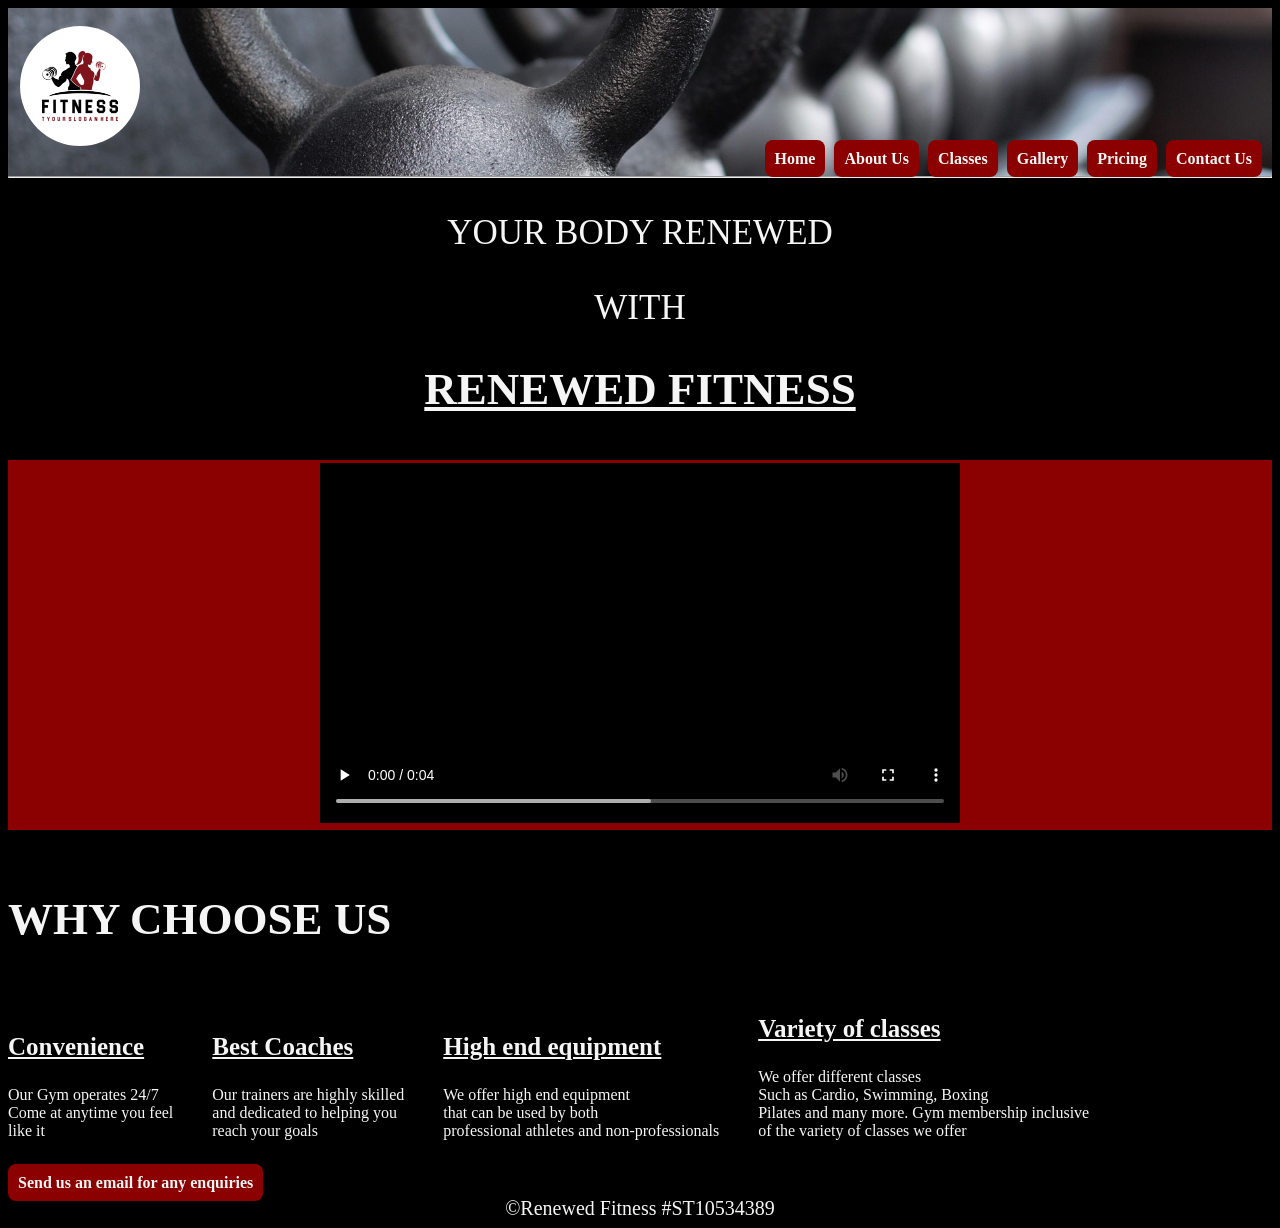
<file: index.html>
<!DOCTYPE html>
<html lang="en">
<head>
    <title>Renewed Fitness</title>
    <link rel="stylesheet" href="CSS/index.css">
</head>
<body id="background">
    <header id="header-background">
       <div><img src="Images/logo.jpg" alt="logo" class="logo"></div>
        <nav>
            <div class="buttons">
            <a href="index.html">Home</a>
            <a href="about us.html">About Us</a>
            <a href="classes.html">Classes</a>
            <a href="gallery.html">Gallery</a>
            <a href="pricing.html">Pricing</a>
            <a href="contact us.html">Contact Us</a>
            </div>
    
        </nav>
        <hr>
    </header>
    <main>
        <div class="welcome-message">
            <p>YOUR BODY RENEWED</p>
            <p>WITH</p>
            <p id="company-name">RENEWED FITNESS</p>
        </div>
        
        <div class="video">
        <video controls>
            <source src="Images/commercial.mp4">
        </video>
    </div>
    </main>
    <br>
    <section>
        <h3 id="why-us">WHY CHOOSE US</h3>

        <div>
        <div class="Convenience">
        <h3><u>Convenience</u></h3>
        <p>
            Our Gym operates 24/7<br>
            Come at anytime you feel<br>
            like it
        </p>
        </div>

        <div class="Coaches">
        <h3><u>Best Coaches</u></h3>
        <p>
            Our trainers are highly skilled<br>
            and dedicated to helping you<br>
            reach your goals
        </p>
        </div>

        <div class="equipment">
        <h3><u>High end equipment</u></h3>
        <p>
            We offer high end equipment<br>
            that can be used by both<br>
            professional athletes and non-professionals
        </p>
        </div>

        <div class="class">
        <h3><u>Variety of classes</u></h3>

        
        <p>
            We offer different classes<br>
            Such as Cardio, Swimming, Boxing<br>
            Pilates and many more. Gym membership inclusive<br>
            of the variety of classes we offer
        </p>
        </div>
        </div>
        </section>
        <br>
        <a href="mailto:admin@renewedfitness.co.za">Send us an email for any enquiries</a>
        
        <footer id="footer"> &copy;Renewed Fitness  #ST10534389</footer>
    
</body>
</html>
</file>
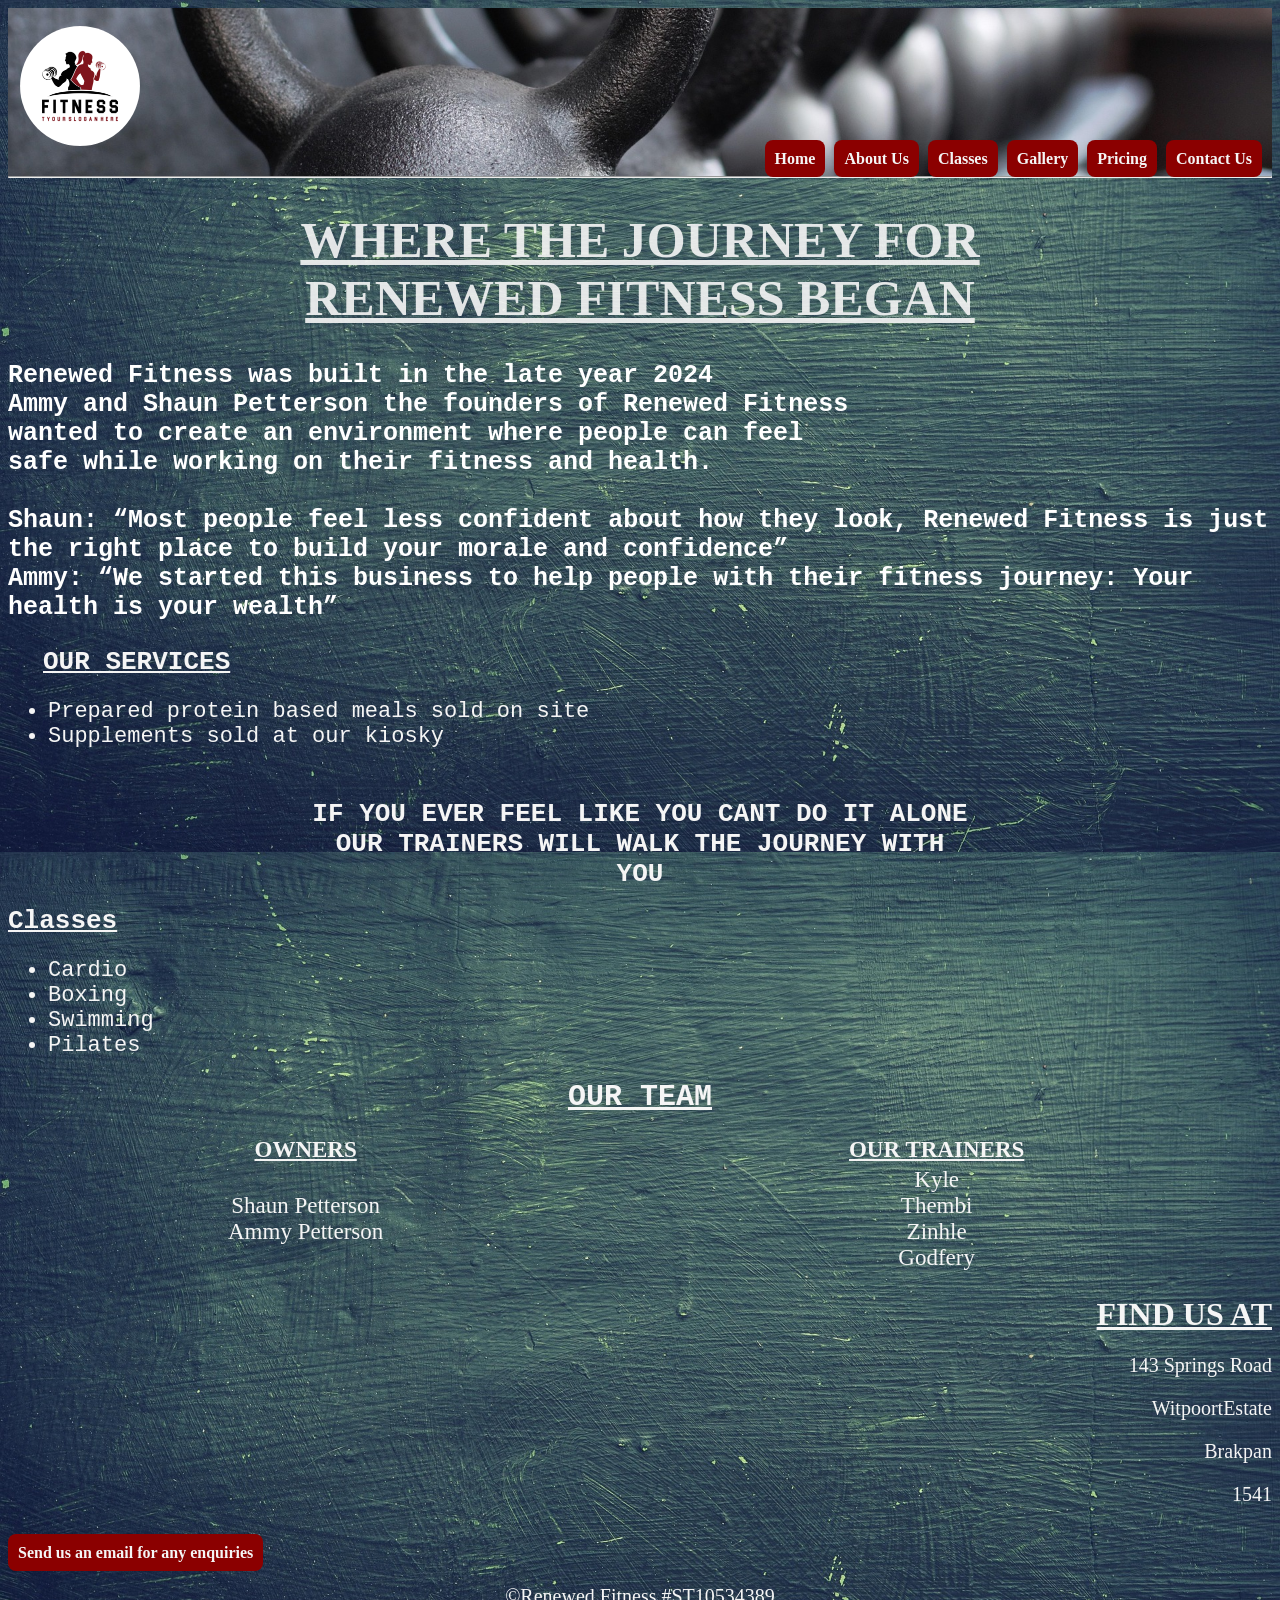
<file: about us.html>
<!DOCTYPE html>
<html lang="en">
<head>
    <title>About us</title>
    <link rel="stylesheet" href="CSS/about.css">
</head>
<body id="background">
    <header id="header-background">
        <img src="Images/logo.jpg" alt="logo" class="logo">
        <nav>
            <div class="buttons">
            <a href="index.html">Home</a>
            <a href="about us.html">About Us</a>
            <a href="classes.html">Classes</a>
            <a href="gallery.html">Gallery</a>
            <a href="pricing.html">Pricing</a>
            <a href="contact us.html">Contact Us</a>
            </div>
        </nav>
        <hr>
    </header>
    <main>
        <div id="heading">
        <h1>
            WHERE THE JOURNEY FOR<br>
            RENEWED FITNESS BEGAN
        </h1>
        </div>
            <div id="about-text">
                <p>
                    Renewed Fitness was built in the late year 2024 <br>
                    Ammy and Shaun Petterson the founders of Renewed Fitness <br>
                    wanted to create an environment where people can feel <br>
                    safe while working on their fitness and health. <br>
                    <br>
                    Shaun: <q>Most people feel less confident about how they look, Renewed Fitness is just the right place to build your morale and confidence</q><br>
                    Ammy: <q>We started this business to help people with their fitness journey: Your health is your wealth</q>
                </p>
            </div>
            <div class="serv">
            <h1>OUR SERVICES</h1>
            <div id="list">
                <ul>
                    <li>Prepared protein based meals sold on site</li>
                    <li>Supplements sold at our kiosky</li>
                </ul>
            </div>
            </div>
       </div>
       <h1 id="team">
        IF YOU EVER FEEL LIKE YOU CANT DO IT ALONE <br>
        OUR TRAINERS WILL WALK THE JOURNEY WITH <br>
        YOU
       </h1>
       <h1 id="classes">Classes</h1>
       <div id="list">
       <ul >
        <li>Cardio</li>
        <li>Boxing</li>
        <li>Swimming</li>
        <li>Pilates</li>
       </ul>
       </div>
       <h1 id="classes1">OUR TEAM</h1>
       <div id="table">
       <table>
        <tr>
            <th><u>OWNERS</u></th>
            <th><u>OUR TRAINERS</u></th>
        </tr>
        <tr>
            <td>
                Shaun Petterson <br>
                Ammy Petterson
            </td>
            <td>
                Kyle <br>
                Thembi <br>
                Zinhle <br>
                Godfery
            </td>
        </tr>
       </table>
       </div>
       <h1 id="class"><u>FIND US AT</u></h1>
       <div id="address">
       <p>143 Springs Road</p>
       <p>WitpoortEstate</p>
       <p>Brakpan</p>
       <p>1541</p>
       </div>
        <br>
        <a href="mailto:admin@renewedfitness.co.za">Send us an email for any enquiries</a>
        <br>
        <br>
    <footer id="footer"> &copy;Renewed Fitness  #ST10534389</footer>
    
</body>
</html>
</file>
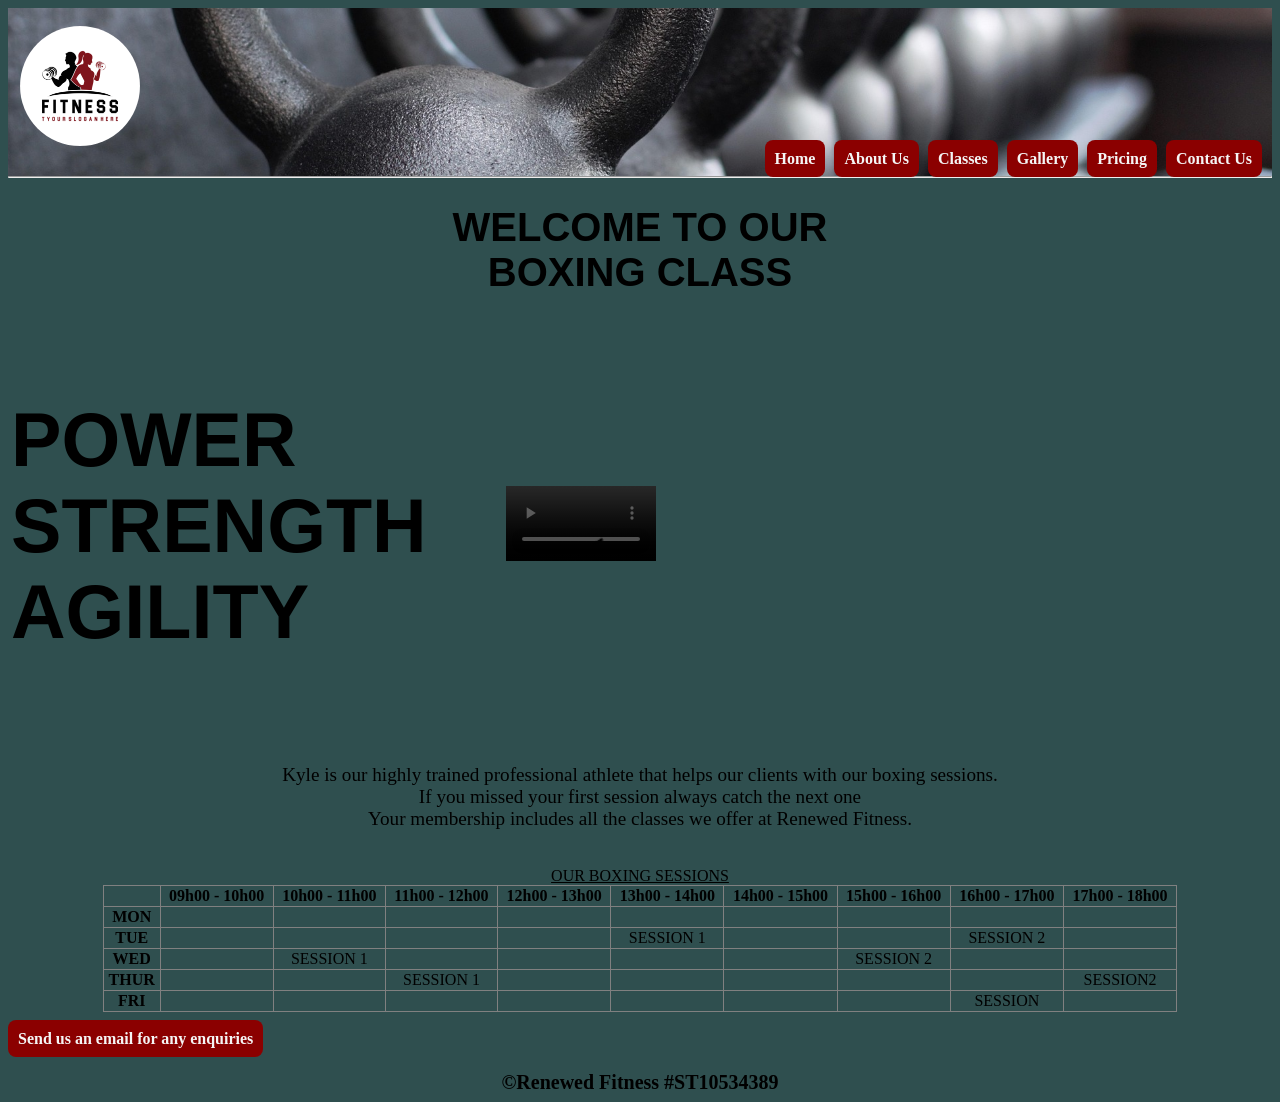
<file: boxing.html>
<!DOCTYPE html>
<html lang="en">
<head>
    <title>Boxing</title>
    <link rel="stylesheet" href="CSS/box.css">
</head>
<body id="background">
    <header id="header-background">
        <div><img src="Images/logo.jpg" alt="logo" class="logo"></div>
        <nav>
            <div class="buttons">
            <a href="index.html">Home</a>
            <a href="about us.html">About Us</a>
            <a href="classes.html">Classes</a>
            <a href="gallery.html">Gallery</a>
            <a href="pricing.html">Pricing</a>
            <a href="contact us.html">Contact Us</a>
            </div>
    
        </nav>
        <hr>
    </header>
    <main>
         <h1 style="font-family: Arial;text-align: center; font-size: 250%;">
            WELCOME TO OUR <br>
            BOXING CLASS
        </h1>
        <br>
        <table>
            <tr>
                <th></th>
                <th></th>
            </tr>
            <tr height = "8cm";>

                <td><h1 style="font-size: 2cm; font-family: Arial;">
                    POWER<br>
                    STRENGTH <br>
                    AGILITY
                </h1></td>
                <td align="center">
                    <video src="Images/BoxVid.mp4"; width="50%"; height="30%"; controls autoplay></video>
                </td>
            </tr>
        </table>
        <br>
        <br>
        <p style="font-size: 120%; text-align: center;">
            Kyle is our highly trained professional athlete that helps our clients with our boxing sessions. <br>
            If you missed your first session always catch the next one <br>
            Your membership includes all the classes we offer at Renewed Fitness.
        </p>
        <br>
        <table width = "85%"; align="center"; border="1"; style="border-collapse: collapse;">
            <caption><u>OUR BOXING SESSIONS</u></caption>
            <tr>
                <th></th>
                <th>09h00 - 10h00</th>
                <th>10h00 - 11h00</th>
                <th>11h00 - 12h00</th>
                <th>12h00 - 13h00</th>
                <th>13h00 - 14h00</th>
                <th>14h00 - 15h00</th>
                <th>15h00 - 16h00</th>
                <th>16h00 - 17h00</th>
                <th>17h00 - 18h00</th>
            </tr>
            <tr align="center">
                <th>MON</th>
                <td></td>
                <td></td>
                <td></td>
                <td></td>
                <td></td>
                <td></td>
                <td></td>
                <td></td>
                <td></td>
            </tr>
            <tr align="center">
                <th>TUE</th>
                <td></td>
                <td></td>
                <td></td>
                <td></td>
                <td>SESSION 1</td>
                <td></td>
                <td></td>
                <td>SESSION 2</td>
                <td></td>
            </tr>
             <tr align="center">
                <th>WED</th>
                <td></td>
                <td>SESSION 1</td>
                <td></td>
                <td></td>
                <td></td>
                <td></td>
                <td>SESSION 2</td>
                <td></td>
                <td></td>
            </tr> 
             <tr align="center">
                <th>THUR</th>
                <td></td>
                <td></td>
                <td>SESSION 1</td>
                <td></td>
                <td></td>
                <td></td>
                <td></td>
                <td></td>
                <td>SESSION2</td>
            </tr>
             <tr align="center">
                <th>FRI</th>
                <td></td>
                <td></td>
                <td></td>
                <td></td>
                <td></td>
                <td></td>
                <td></td>
                <td>SESSION</td>
                <td></td>
            </tr>           

        </table>
    </main>
    <br>
    <a href="mailto:admin@renewedfitness.co.za">Send us an email for any enquiries</a>
    <br>
    <br>
     <footer id="footer"> &copy;Renewed Fitness  #ST10534389</footer>
</body>
</html>
</file>
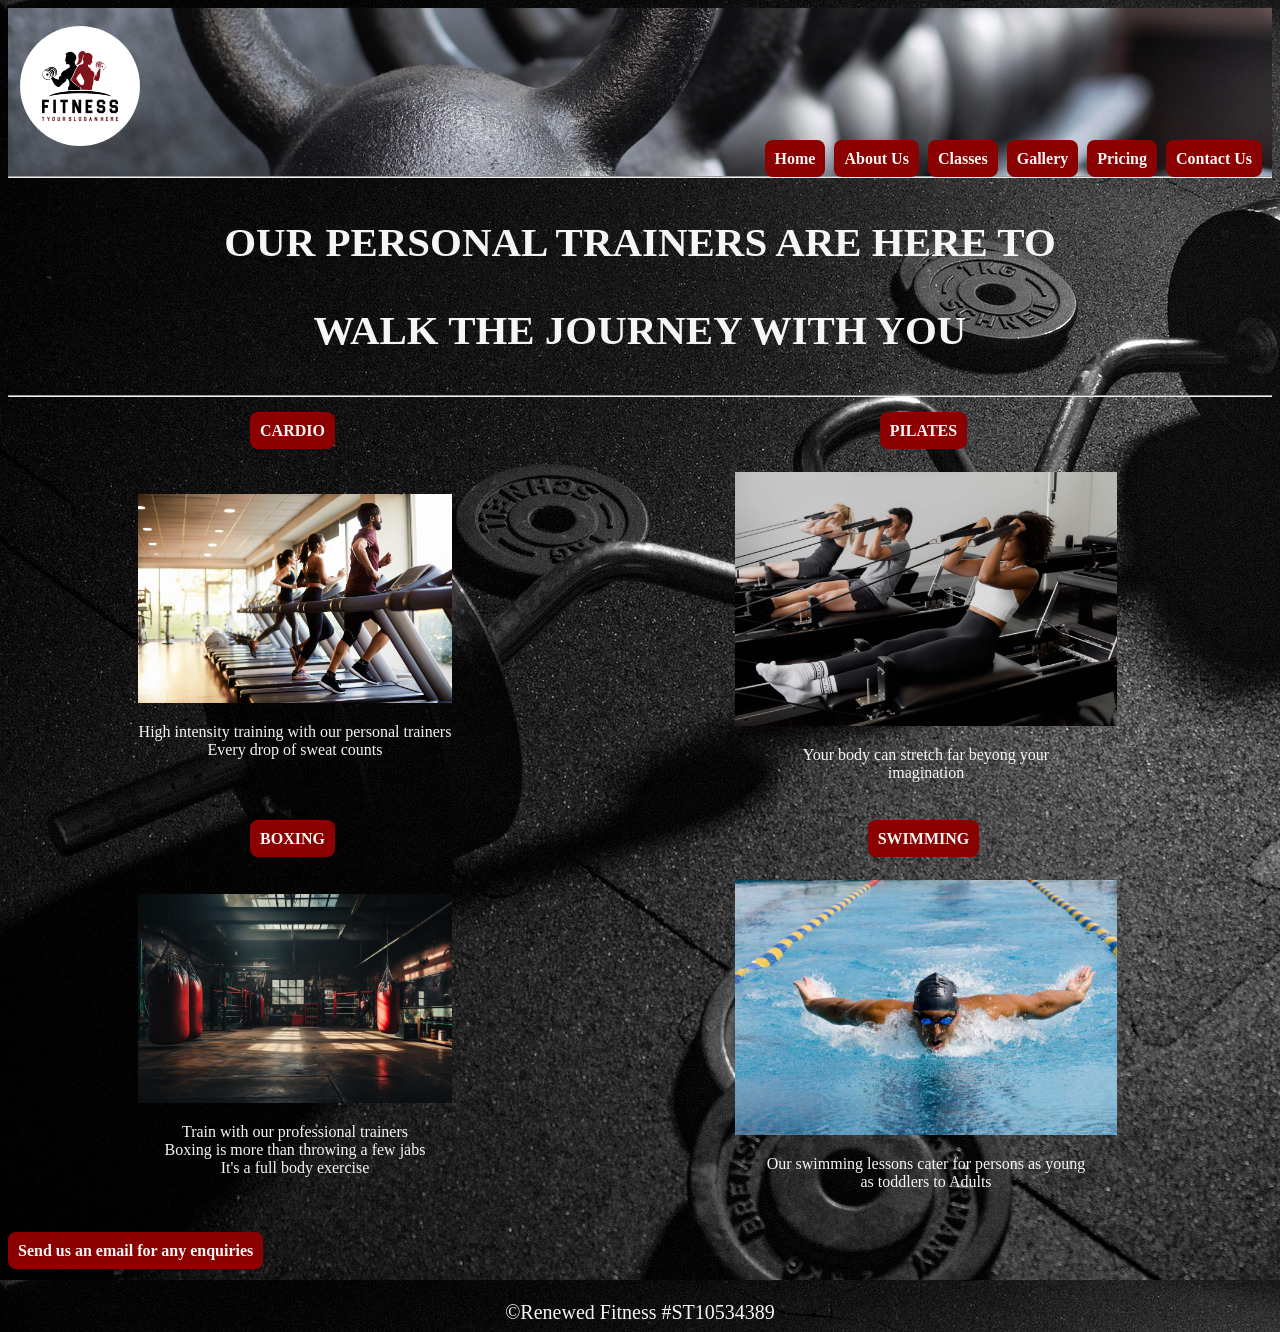
<file: classes.html>
<!DOCTYPE html>
<html lang="en">
<head>
    <title>Classes</title>
    <link rel="stylesheet" href="CSS/classes.css">
</head>
<body id="background">
    <header id="header-background">
        <div><img src="Images/logo.jpg" alt="logo" class="logo"></div>
        <nav>
            <div class="buttons">
            <a href="index.html">Home</a>
            <a href="about us.html">About Us</a>
            <a href="classes.html">Classes</a>
            <a href="gallery.html">Gallery</a>
            <a href="pricing.html">Pricing</a>
            <a href="contact us.html">Contact Us</a>
            </div>
    
        </nav>
        <hr>
    </header>
    <main>
        <section id="trainers">
            <h3>OUR PERSONAL TRAINERS ARE HERE TO</h3>
            <h3>WALK THE JOURNEY WITH YOU</h3>
        </section>
        <hr>
        
        <section id="text">
            <table>
                <tr>
                    <th>
                        <a href="cardio.html">CARDIO</a>

                    </th>
                    <th>
                        <a href="pilates.html">PILATES</a>
                    </th>

                </tr>
                <tr>
                    <td>
                        <img src="Images/cardioA.jpg" alt="Treadmill runners" class="activity-image";>
                        <p>
                            High intensity training with our personal trainers<br>
                            Every drop of sweat counts<br>
                        </p>
                    </td>
                     <td>
                        <img src="Images/pilates.jpg" alt="pilates" class="activity-image";>
                        <p>
                            Your body can stretch far beyong your<br> imagination
                        </p>  
                    </td>
                </tr>
                <tr>
                    <th>
                        <a href="boxing.html">BOXING</a>

                    </th>
                    <th>
                        <a href="swim.html">SWIMMING</a>
                    </th>
                </tr>
                <tr>
                    <td>
                        <img src="Images/box.jpeg" class="activity-image";>
                        <p>
                            Train with our professional trainers<br>
                            Boxing is more than throwing a few jabs<br>
                            It's a full body exercise
                        </p>
                    </td>
                     <td>
                        <img src="Images/swimB.jpg" alt="Swimming" class="activity-image";;>
                        <p>
                            Our swimming lessons cater for persons as young <br>
                            as toddlers to Adults
                        </p>  
                    </td>
                </tr>
            </table>
        </section>
        <br>
        <a href="mailto:admin@renewedfitness.co.za">Send us an email for any enquiries</a>

    </main>
    <br>
    <br>
    <footer id="footer"> &copy;Renewed Fitness  #ST10534389</footer>
</body>
</html>
</file>
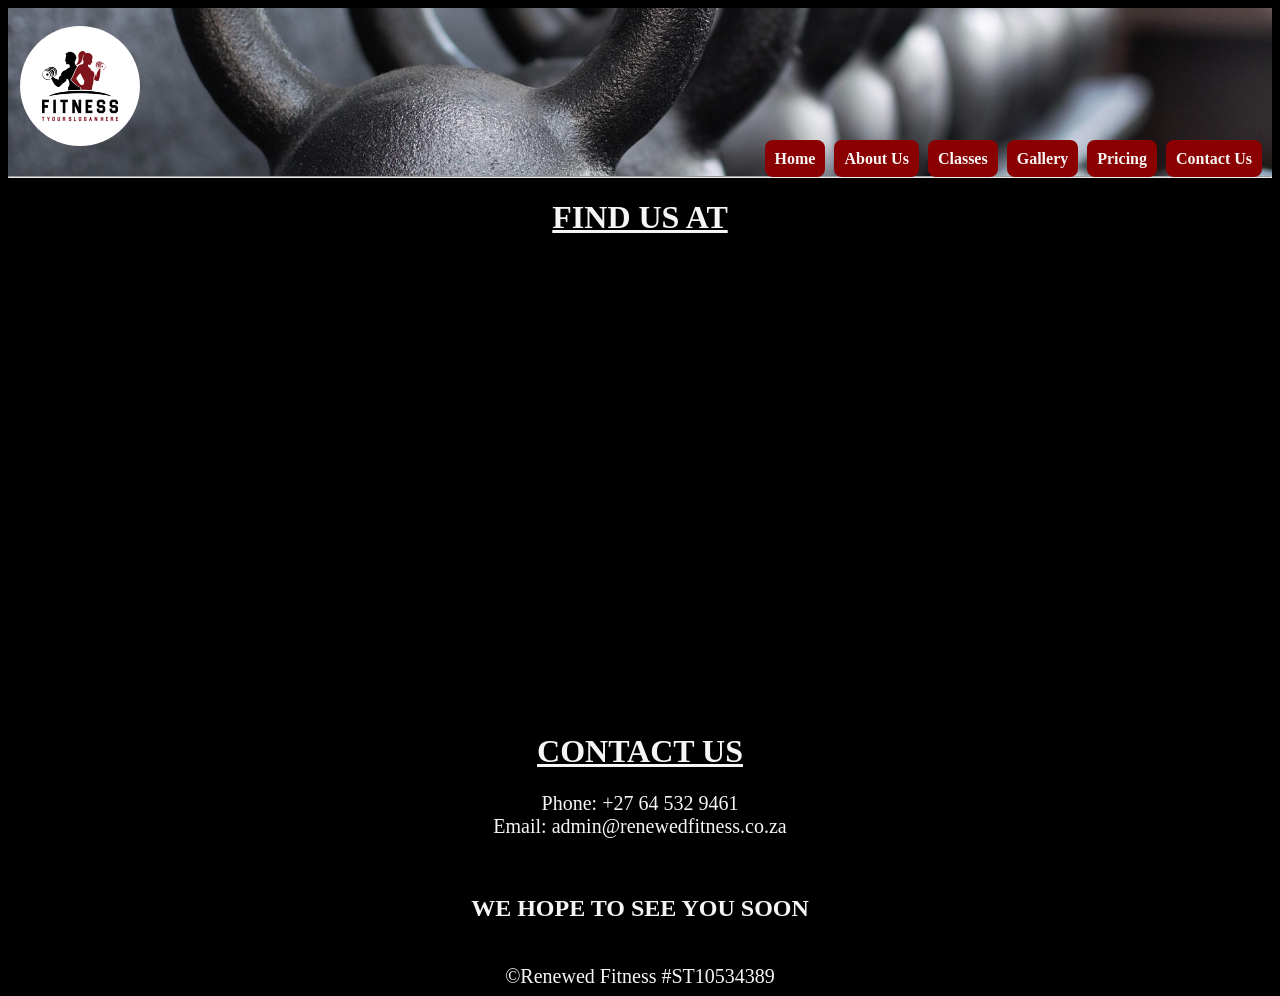
<file: contact us.html>
<!DOCTYPE html>
<html lang="en">
<head>
    <title>Contact Us</title>
    <link rel="stylesheet" href="CSS/contact.css">
</head>
<body id="background">
    <header id="header-background">
       <div><img src="Images/logo.jpg" alt="logo" class="logo"></div>
        <nav>
            <div class="buttons">
            <a href="index.html">Home</a>
            <a href="about us.html">About Us</a>
            <a href="classes.html">Classes</a>
            <a href="gallery.html">Gallery</a>
            <a href="pricing.html">Pricing</a>
            <a href="contact us.html">Contact Us</a>
            </div>
    
        </nav>
        <hr>
    </header>
    <main>
        <h1 id="heading">FIND US AT</h1>
        <div>
        <iframe src="https://www.google.com/maps/embed?pb=!1m18!1m12!1m3!1d3577.9603577138223!2d28.359015074547266!3d-26.262949977040464!2m3!1f0!2f0!3f0!3m2!1i1024!2i768!4f13.1!3m3!1m2!1s0x1e9523a71aa507a9%3A0x3a58759ea11b8636!2sAh%2C%20143%20Springs%20Rd%2C%20Witpoort%20Estates%2C%20Brakpan%2C%201540!5e0!3m2!1sen!2sza!4v1786657093799!5m2!1sen!2sza" width="100%" height="450" style="border:0;" allowfullscreen="" loading="lazy" referrerpolicy="strict-origin-when-cross-origin"></iframe>
        </div>
        <h1 id="heading">CONTACT US</h1>
        <p>
            Phone: +27 64 532 9461 <br>
            Email: admin@renewedfitness.co.za
        </p>
        <br>
        <h2 id="h2">WE HOPE TO SEE YOU SOON</h2>
    </main>
    <br>
    <footer id="footer"> &copy;Renewed Fitness  #ST10534389</footer>
</body>
</html>
</file>
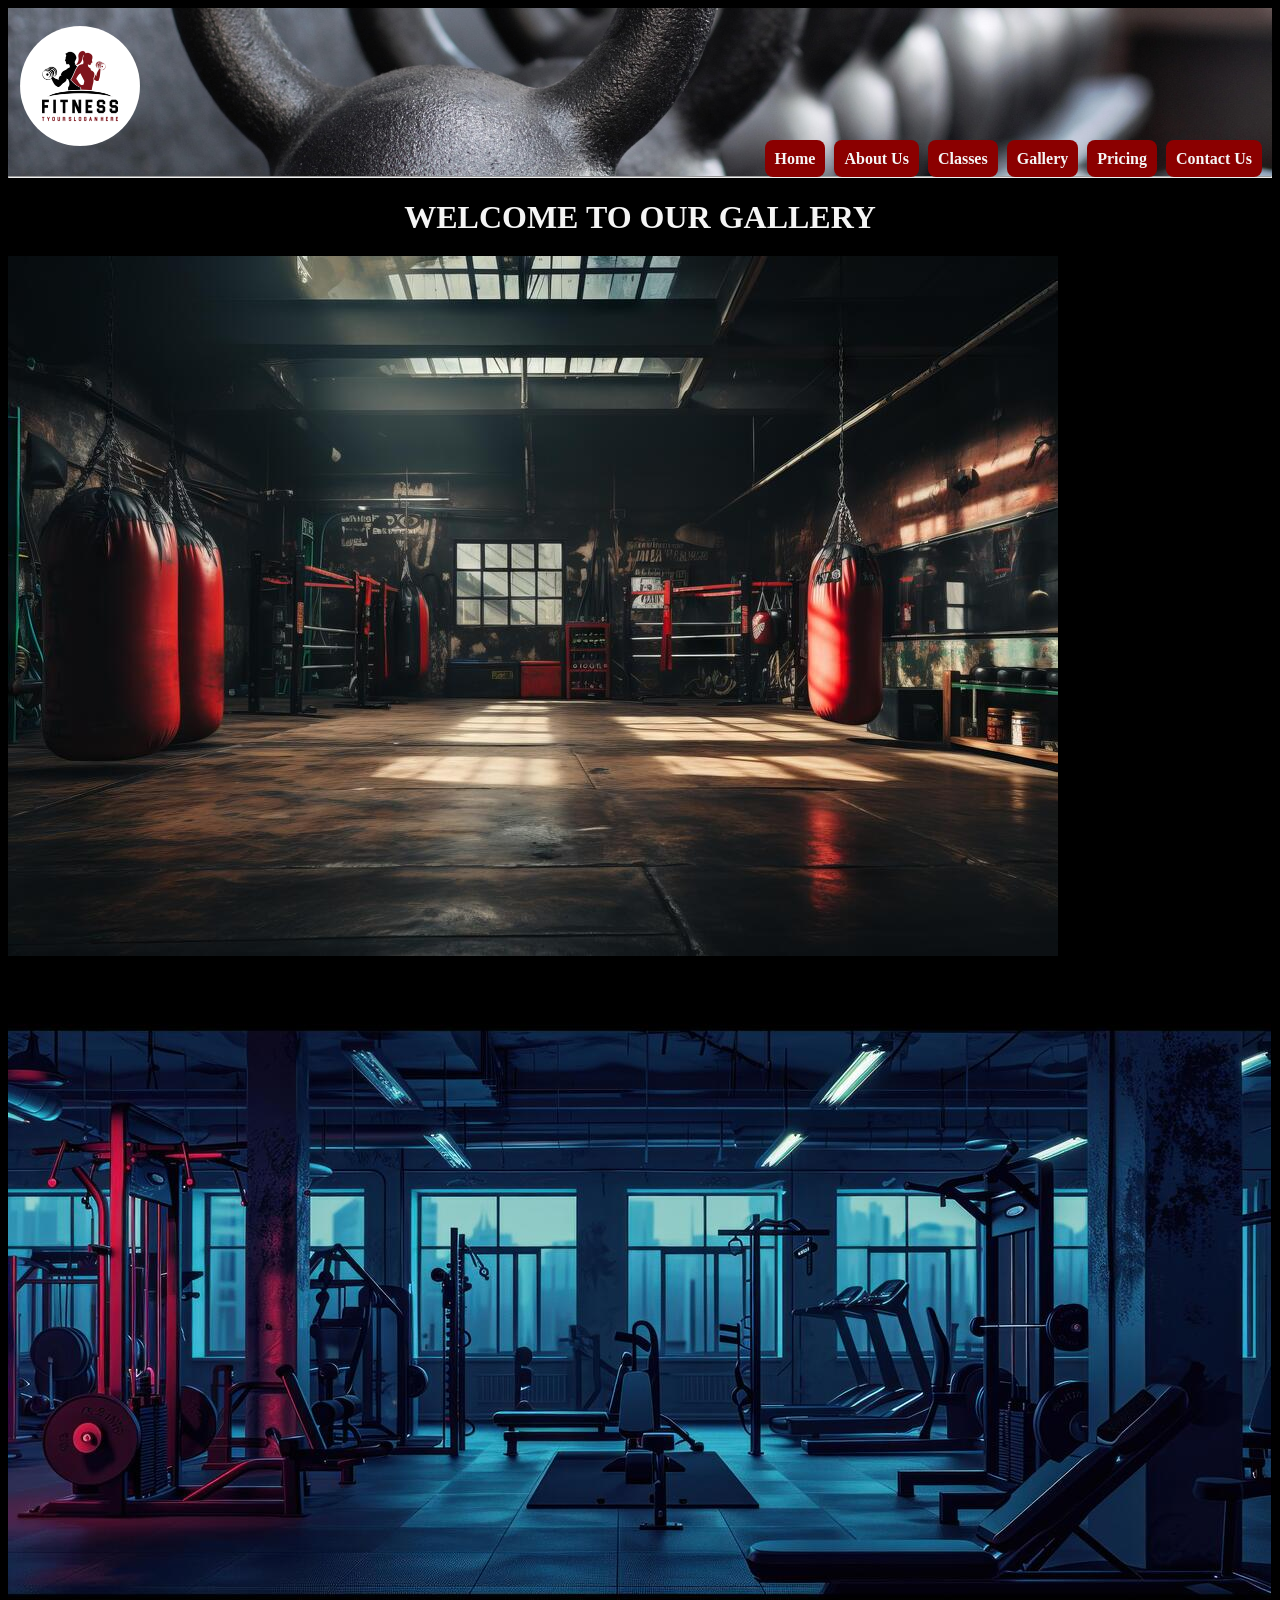
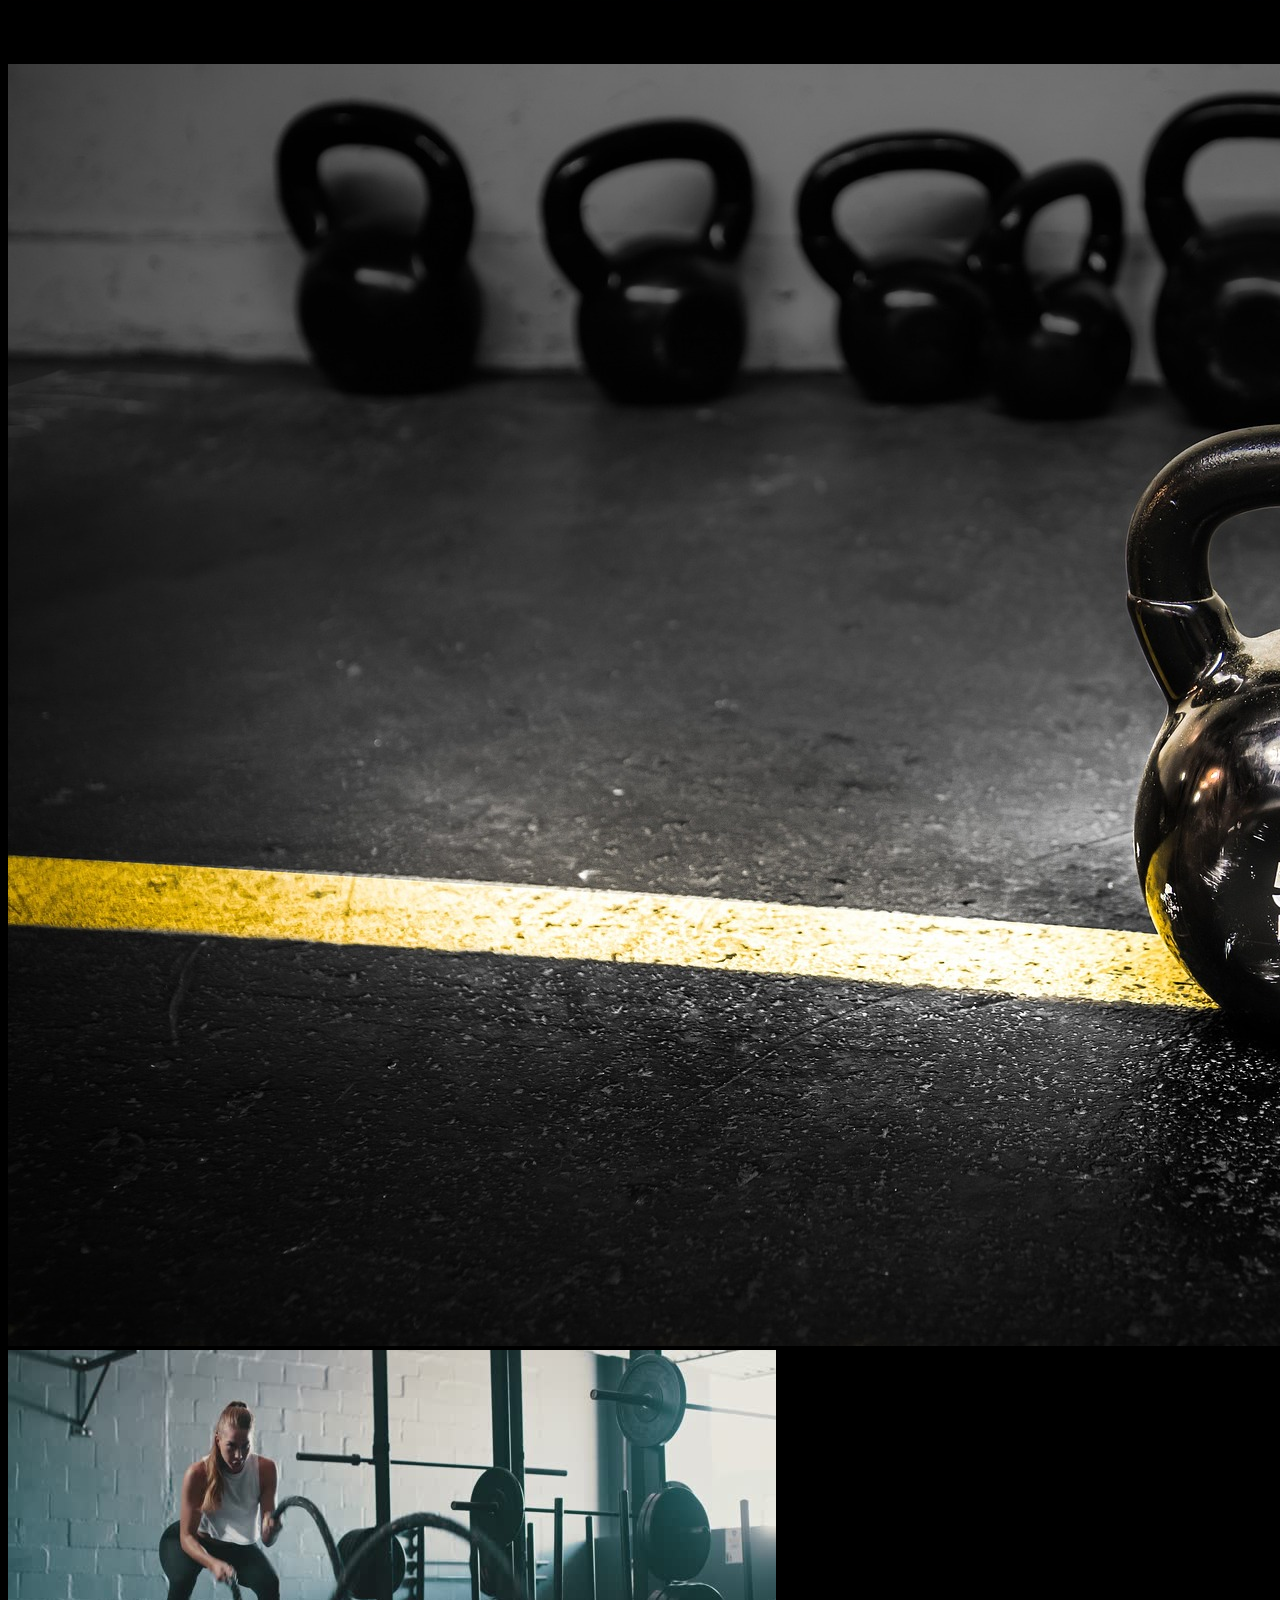
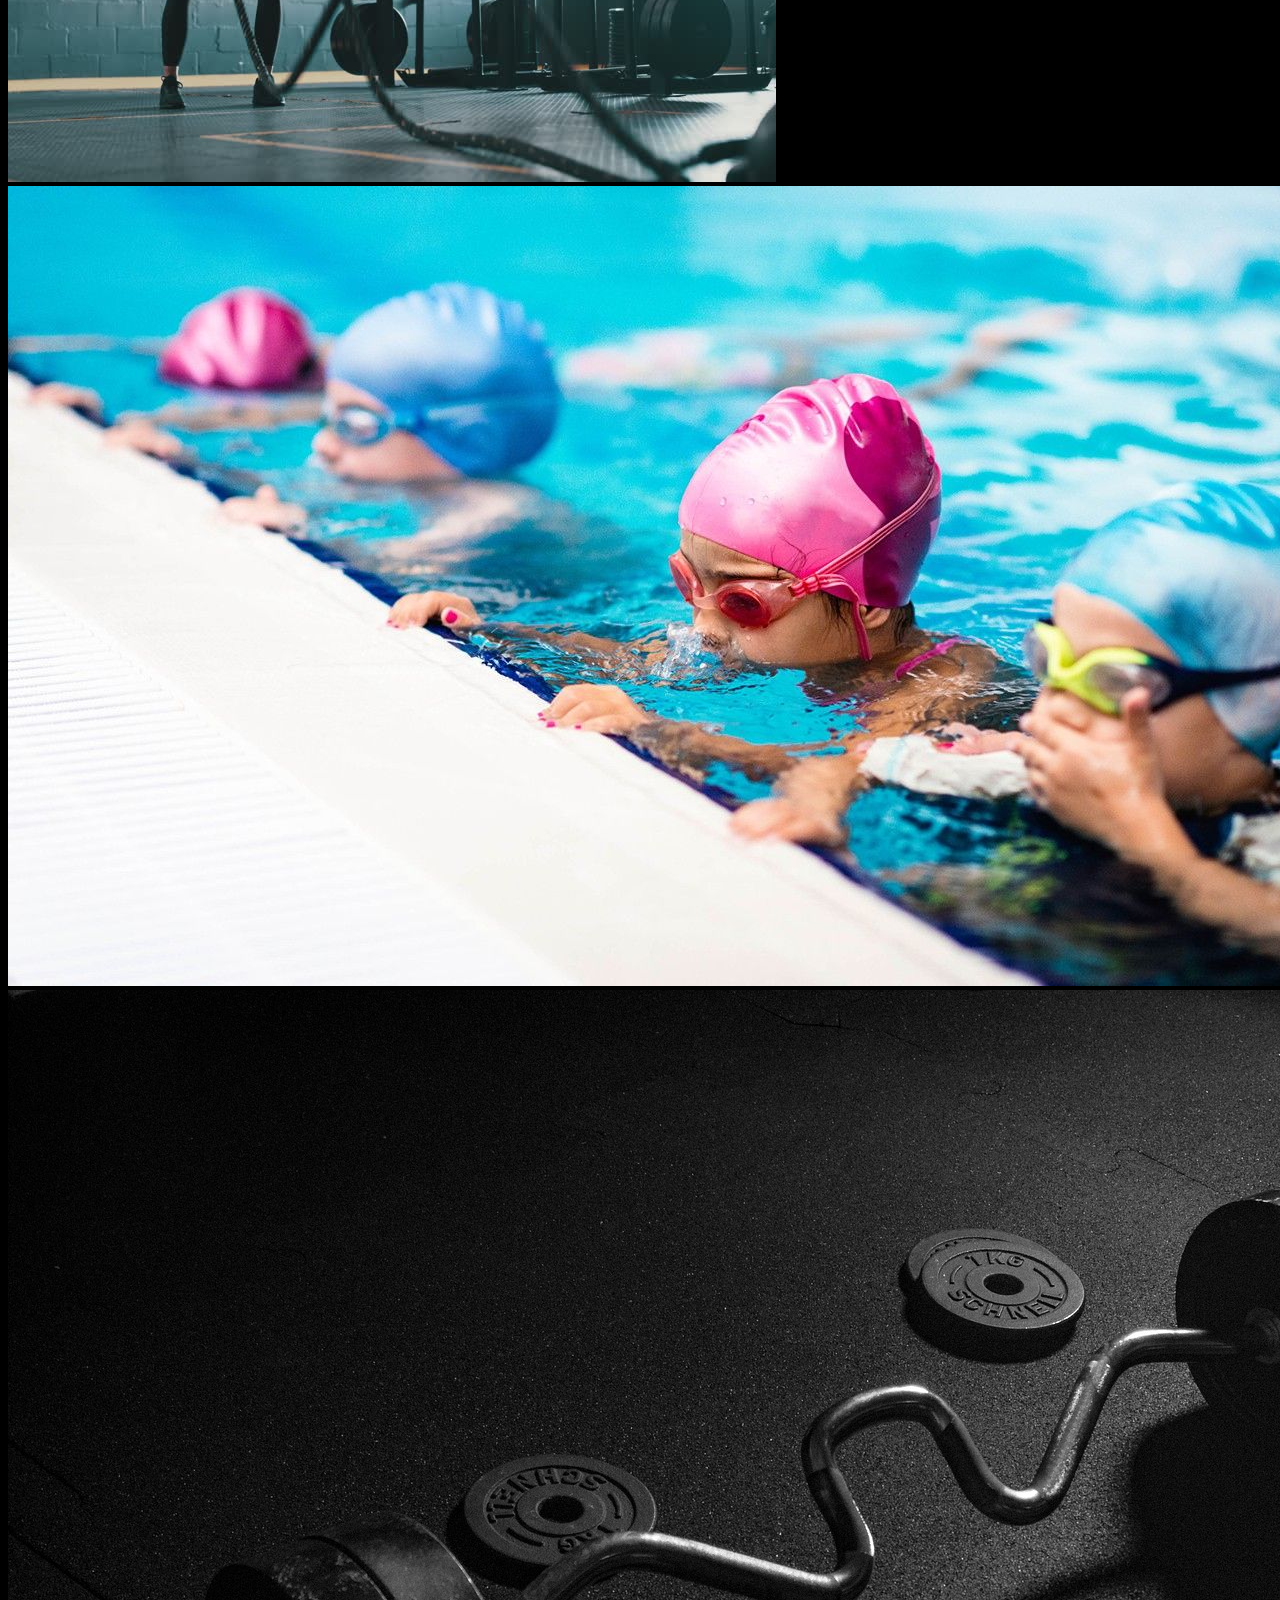
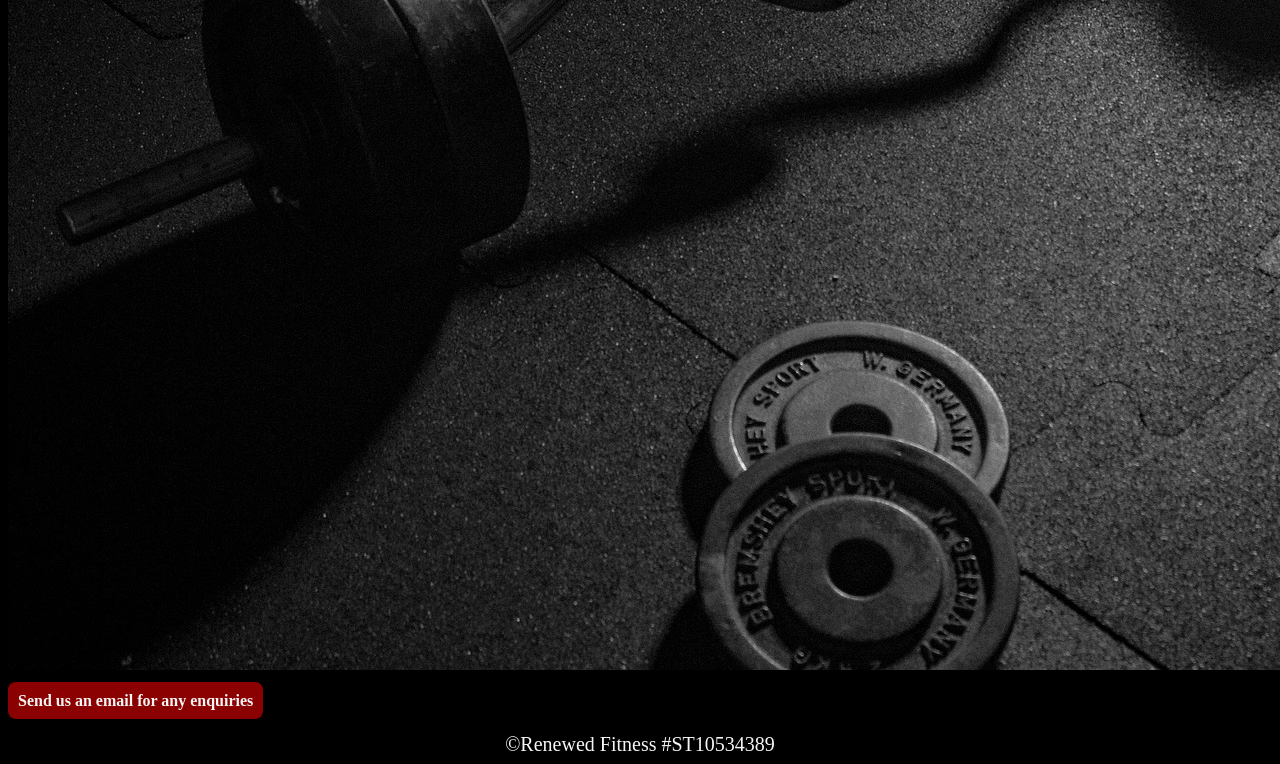
<file: gallery.html>
<!DOCTYPE html>
<html lang="en">
<head>
    <title>Gallery</title>
    <link rel="stylesheet" href="CSS/gallery.css">
</head>
<body id="background">
     <header id="header-background">
        <div><img src="Images/logo.jpg" alt="logo" class="logo"></div>
        <nav>
            <div class="buttons">
            <a href="index.html">Home</a>
            <a href="about us.html">About Us</a>
            <a href="classes.html">Classes</a>
            <a href="gallery.html">Gallery</a>
            <a href="pricing.html">Pricing</a>
            <a href="contact us.html">Contact Us</a>
            </div>
    
        </nav>
        <hr>
    </header>
   <main>
    <h1 id="welcome">WELCOME TO OUR GALLERY</h1>
    <section class="gallery">
        <img src="Images/box.jpeg" alt="boxing">
        <img src="Images/gym.jpg" alt="gym">
        <img src="Images/kettle.jpg" alt="bell">
        <img src="Images/rope1.jpg" alt="rope1">
        <img src="Images/swimA.jpeg" alt="swimm">
        <img src="Images/barbell.jpg" alt="">
    </section>
    </main>
    <br>
    <a href="mailto:admin@renewedfitness.co.za">Send us an email for any enquiries</a>
    <br>
    <br>
    <footer id="footer"> &copy;Renewed Fitness  #ST10534389</footer>
    
</body>
</html>
</file>
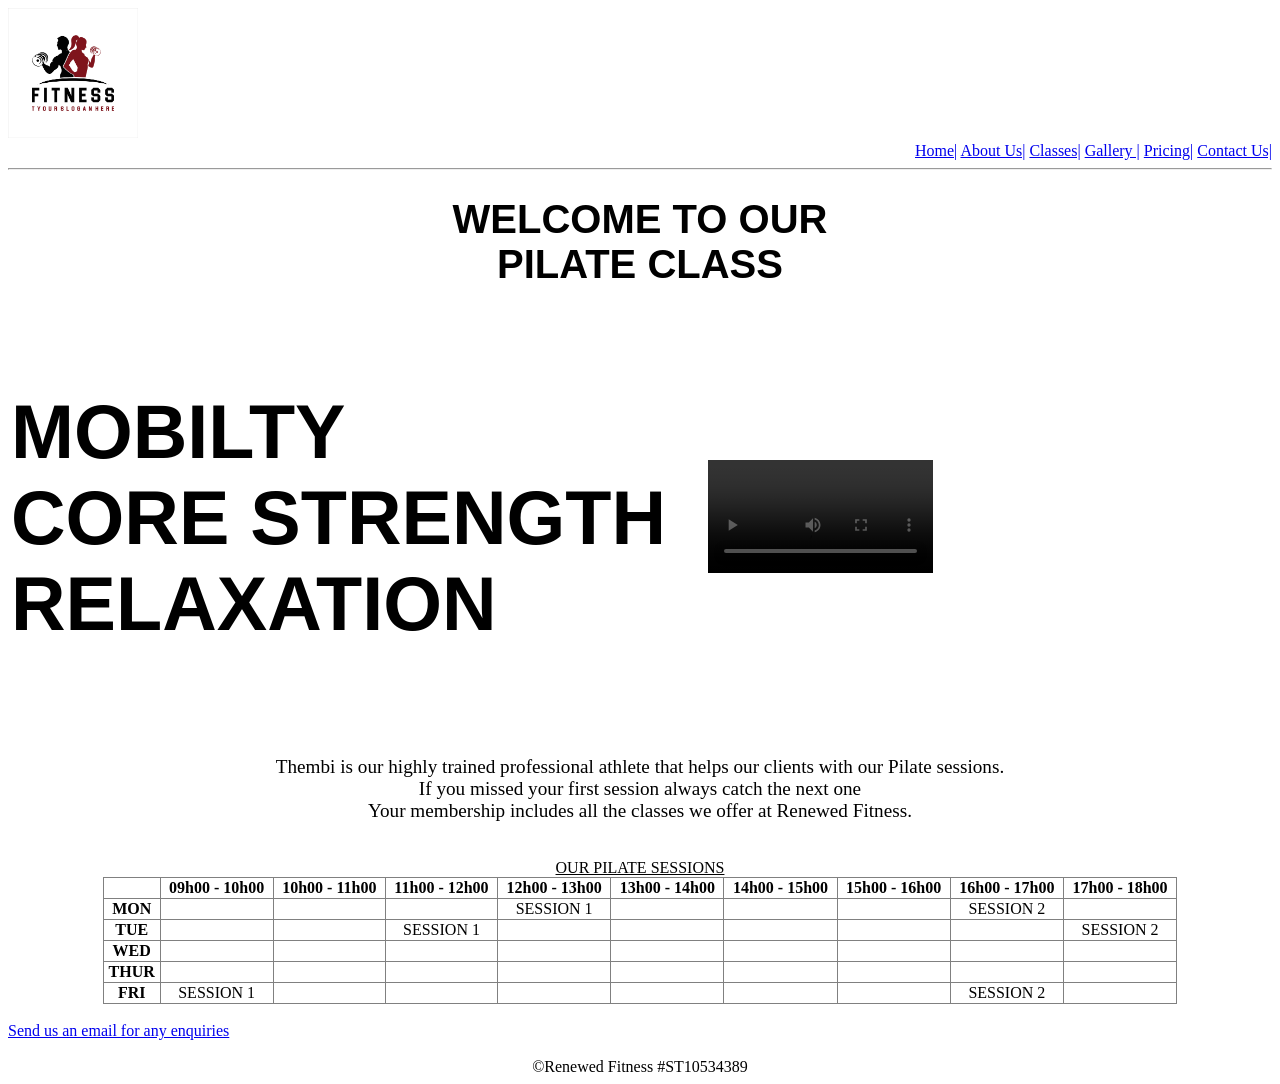
<file: pilates.html>
<!DOCTYPE html>
<html lang="en">
<head>
    <title>Pilates</title>
</head>
<body>
    <header>
         <img src="Images/logo.jpg" alt="logo" width = "130px" height = "130px";>
        <nav align = "right">
            <a href="index.html">Home|</a>
            <a href="about us.html">About Us|</a>
            <a href="classes.html">Classes|</a>
            <a href="gallery.html">Gallery |</a>
            <a href="pricing.html">Pricing|</a>
            <a href="contact us.html">Contact Us|</a>
        </nav>
        <hr>
    </header>
    <main>
         <h1 style="font-family: Arial;text-align: center; font-size: 250%;">
            WELCOME TO OUR <br>
            PILATE CLASS
        </h1>
        <br>
        <table>
            <tr>
                <th></th>
                <th></th>
            </tr>
            <tr height = "8cm";>

                <td><h1 style="font-size: 2cm; font-family: Arial;">
                    MOBILTY <br>
                    CORE STRENGTH <br>
                    RELAXATION
                </h1></td>
                <td align="center">
                    <video src="Images/pilatesVid.mp4"; width="75%"; height="40%"; controls autoplay></video>
                </td>
            </tr>
        </table>
        <br>
        <br>
        <p style="font-size: 120%; text-align: center;">
            Thembi is our highly trained professional athlete that helps our clients with our Pilate sessions. <br>
            If you missed your first session always catch the next one <br>
            Your membership includes all the classes we offer at Renewed Fitness.
        </p>
        <br>
        <table width = "85%"; align="center"; border="1"; style="border-collapse: collapse;">
            <caption><u>OUR PILATE SESSIONS</u></caption>
            <tr>
                <th></th>
                <th>09h00 - 10h00</th>
                <th>10h00 - 11h00</th>
                <th>11h00 - 12h00</th>
                <th>12h00 - 13h00</th>
                <th>13h00 - 14h00</th>
                <th>14h00 - 15h00</th>
                <th>15h00 - 16h00</th>
                <th>16h00 - 17h00</th>
                <th>17h00 - 18h00</th>
            </tr>
            <tr align="center">
                <th>MON</th>
                <td></td>
                <td></td>
                <td></td>
                <td>SESSION 1</td>
                <td></td>
                <td></td>
                <td></td>
                <td>SESSION 2</td>
                <td></td>
            </tr>
            <tr align="center">
                <th>TUE</th>
                <td></td>
                <td></td>
                <td>SESSION 1</td>
                <td></td>
                <td></td>
                <td></td>
                <td></td>
                <td></td>
                <td>SESSION 2</td>
            </tr>
             <tr align="center">
                <th>WED</th>
                <td></td>
                <td></td>
                <td></td>
                <td></td>
                <td></td>
                <td></td>
                <td></td>
                <td></td>
                <td></td>
            </tr> 
             <tr align="center">
                <th>THUR</th>
                <td></td>
                <td></td>
                <td></td>
                <td></td>
                <td></td>
                <td></td>
                <td></td>
                <td></td>
                <td></td>
            </tr>
             <tr align="center">
                <th>FRI</th>
                <td> SESSION 1</td>
                <td></td>
                <td></td>
                <td></td>
                <td></td>
                <td></td>
                <td></td>
                <td>SESSION 2</td>
                <td></td>
            </tr>           

        </table>
    </main>
    <br>
    <a href="mailto:admin@renewedfitness.co.za">Send us an email for any enquiries</a>
    <br>
    <br>
     <footer align = "center"> &copy;Renewed Fitness  #ST10534389</footer>
</body>
</html>
</file>
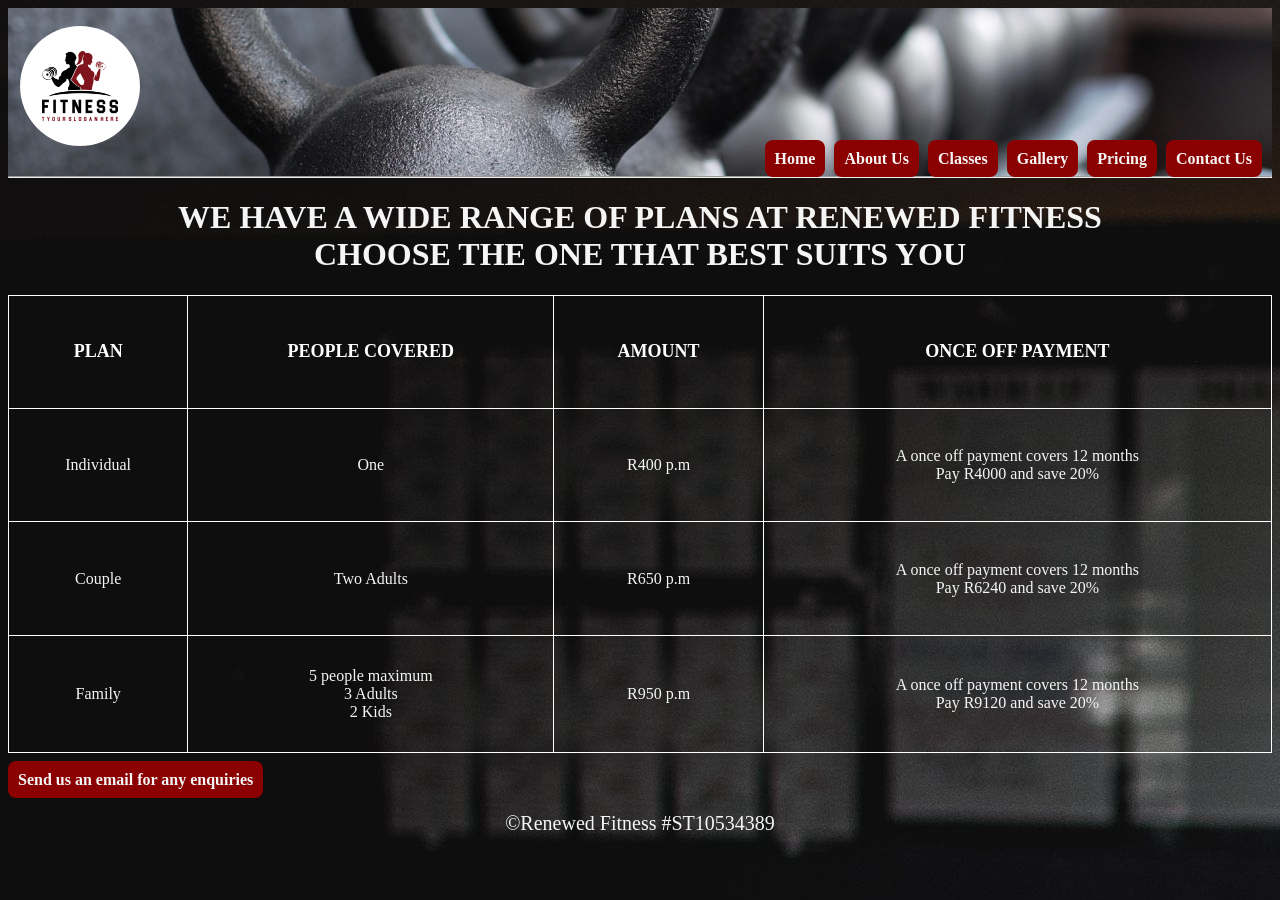
<file: pricing.html>
<!DOCTYPE html>
<html lang="en">
<head>
    <title>Pricing</title>
    <link rel="stylesheet" href="CSS/pricing.css">
</head>
<body id="background">
    <header id="header-background">
       <div><img src="Images/logo.jpg" alt="logo" class="logo"></div>
        <nav>
            <div class="buttons">
            <a href="index.html">Home</a>
            <a href="about us.html">About Us</a>
            <a href="classes.html">Classes</a>
            <a href="gallery.html">Gallery</a>
            <a href="pricing.html">Pricing</a>
            <a href="contact us.html">Contact Us</a>
            </div>
    
        </nav>
        <hr>
    </header>
    <main>
        <h1 id="heading">
            WE HAVE A WIDE RANGE OF PLANS AT RENEWED FITNESS <br>
            CHOOSE THE ONE THAT BEST SUITS YOU
        </h1>
        <table class="pricing-table">
            <tr>
                <th>PLAN</th>
                <th>PEOPLE COVERED</th>
                <th>AMOUNT</th>
                <th>ONCE OFF PAYMENT</th>
            </tr>
            <tr>
                <td>Individual</td>
                <td>One</td>
                <td>R400 p.m</td>
                <td>
                    <p>
                         A once off payment covers 12 months <br>
                        Pay R4000 and save 20%
                    </p>
                </td>
            </tr>
             <tr>
                <td>Couple</td>
                <td>Two Adults</td>
                <td>R650 p.m</td>
                <td>
                    <p>
                        A once off payment covers 12 months <br>
                        Pay R6240 and save 20%
                    </p>
                </td>
            </tr>
             <tr>
                <td>Family</td>
                <td>
                    <p>
                        5 people maximum <br>
                        3 Adults <br>
                        2 Kids
                    </p>
                </td>
                <td>R950 p.m</td>
                <td>
                    <p>
                        A once off payment covers 12 months <br>
                        Pay R9120 and save 20%
                    </p>
                </td>
            </tr>
        </table>
    </main>
    <br>
    <a href="mailto:admin@renewedfitness.co.za">Send us an email for any enquiries</a>
    <br>
    <br>
    <footer id="footer"> &copy;Renewed Fitness  #ST10534389</footer>
</body>
</html>
</file>
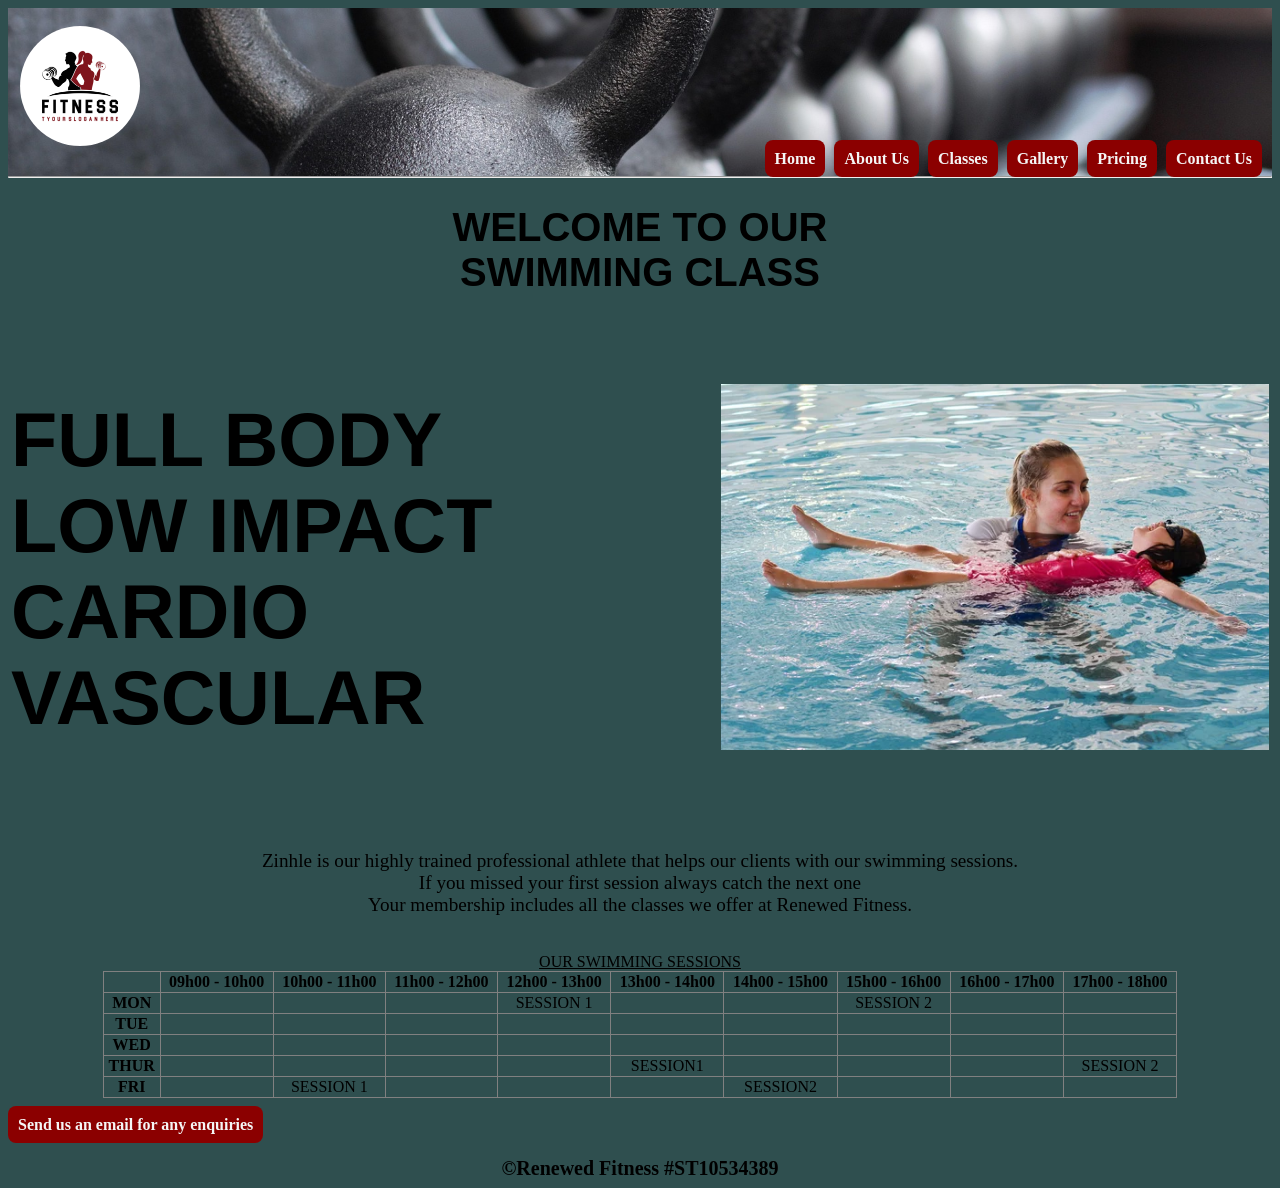
<file: swim.html>
<!DOCTYPE html>
<html lang="en">
<head>
    <title>Swimming</title>
    <link rel="stylesheet" href="CSS/swim.css">
</head>
<body id="background">
    <header id="header-background">
        <div><img src="Images/logo.jpg" alt="logo" class="logo"></div>
        <nav>
            <div class="buttons">
            <a href="index.html">Home</a>
            <a href="about us.html">About Us</a>
            <a href="classes.html">Classes</a>
            <a href="gallery.html">Gallery</a>
            <a href="pricing.html">Pricing</a>
            <a href="contact us.html">Contact Us</a>
            </div>
    
        </nav>
        <hr>
    </header>
    <main>
         <h1 style="font-family: Arial;text-align: center; font-size: 250%;">
            WELCOME TO OUR <br>
            SWIMMING CLASS
        </h1>
        <br>
        <table>
            <tr>
                <th></th>
                <th></th>
            </tr>
            <tr height = "8cm";>

                <td><h1 style="font-size: 2cm; font-family: Arial;">
                    FULL BODY <br>
                    LOW IMPACT <br>
                    CARDIO VASCULAR
                </h1></td>
                <td align="center">
                    <img src="Images/SwimLesson.jpg"; width="100%"; height="45%";></img>
                </td>
            </tr>
        </table>
        <br>
        <br>
        <p style="font-size: 120%; text-align: center;">
            Zinhle is our highly trained professional athlete that helps our clients with our swimming sessions. <br>
            If you missed your first session always catch the next one <br>
            Your membership includes all the classes we offer at Renewed Fitness.
        </p>
        <br>
        <table width = "85%"; align="center"; border="1"; style="border-collapse: collapse;">
            <caption><u>OUR SWIMMING SESSIONS</u></caption>
            <tr>
                <th></th>
                <th>09h00 - 10h00</th>
                <th>10h00 - 11h00</th>
                <th>11h00 - 12h00</th>
                <th>12h00 - 13h00</th>
                <th>13h00 - 14h00</th>
                <th>14h00 - 15h00</th>
                <th>15h00 - 16h00</th>
                <th>16h00 - 17h00</th>
                <th>17h00 - 18h00</th>
            </tr>
            <tr align="center">
                <th>MON</th>
                <td></td>
                <td></td>
                <td></td>
                <td>SESSION 1</td>
                <td></td>
                <td></td>
                <td>SESSION 2</td>
                <td></td>
                <td></td>
            </tr>
            <tr align="center">
                <th>TUE</th>
                <td></td>
                <td></td>
                <td></td>
                <td></td>
                <td></td>
                <td></td>
                <td></td>
                <td></td>
                <td></td>
            </tr>
             <tr align="center">
                <th>WED</th>
                <td></td>
                <td></td>
                <td></td>
                <td></td>
                <td></td>
                <td></td>
                <td></td>
                <td></td>
                <td></td>
            </tr> 
             <tr align="center">
                <th>THUR</th>
                <td></td>
                <td></td>
                <td></td>
                <td></td>
                <td>SESSION1</td>
                <td></td>
                <td></td>
                <td></td>
                <td>SESSION 2</td>
            </tr>
             <tr align="center">
                <th>FRI</th>
                <td></td>
                <td>SESSION 1</td>
                <td></td>
                <td></td>
                <td></td>
                <td>SESSION2</td>
                <td></td>
                <td></td>
                <td></td>
            </tr>           

        </table>
    </main>
    <br>
    <a href="mailto:admin@renewedfitness.co.za">Send us an email for any enquiries</a>
    <br>
    <br>
     <footer id="footer"> &copy;Renewed Fitness  #ST10534389</footer>
</body>
</html>
</file>
<file: CSS/index.css>
#header-background{

    background-image: url("../Images/kettlebell.jpg");
    background-repeat: no-repeat;
    background-position: center;
    margin-bottom: 5px;
    background-size: 100%;
    border-bottom: 15px;
    
}

#background {

    background-color: black;
}

.logo{

    width: 120px;
    border-radius: 75px;
    margin-left: 12px;
    margin-top: 18px;
}

.buttons{

    text-align: right;
    margin-right: 5px;
    
}

a:link,a:visited{

    background-color: darkred;
    padding: 10px;
    text-decoration: none;
    width: 30px;
    font-weight: 800;
    color: whitesmoke;
    margin-bottom: px;
    border-radius: 8px;
    margin-right: 5px;
}

.welcome-message{

    text-align: center;
    font-family: serif;
    font-size: 35px;
    font-weight: 520;
    color: whitesmoke;
}

#company-name{

    font-size: 45px;
    font-weight: 550;
    display: inline;
    text-decoration: underline;
    
}

.video {

  margin-top: 45px;
  border: solid;
  border-color: darkred;
  background-color: darkred;
  text-align: center;

}

#why-us {

    color: whitesmoke;
    font-family: serif;
    font-size: 45px;
    margin-right: 8px;
}

.Convenience, .Coaches, .equipment, .class{

    display: inline-block;
    margin-right: 35px;
    color: whitesmoke;

}

h3{

    font-size: 25px;
}

#footer {

    text-align: center;
    color: whitesmoke;
    font-size: 20px;
    margin-top: 5px;

}
</file>
<file: CSS/about.css>
#header-background{

    background-image: url("../Images/kettlebell.jpg");
    background-repeat: no-repeat;
    background-position: center;
    margin-bottom: 5px;
    background-size: 100%;
    border-bottom: 15px;
    
}

#background {

    background-image: url(../Images/wall.jpg);
    background-size: contain;
    
}

.logo{

    width: 120px;
    border-radius: 75px;
    margin-left: 12px;
    margin-top: 18px;
}

.buttons{

    text-align: right;
    margin-right: 5px;
    
}

a:link,a:visited{

    background-color: darkred;
    padding: 10px;
    text-decoration: none;
    width: 30px;
    font-weight: 800;
    color: whitesmoke;
    margin-bottom: px;
    border-radius: 8px;
    margin-right: 5px;
}

#heading {

    text-align: center;
    color: rgba(245, 245, 245, 0.904);
    font-size: 25px;
    font-weight: 900;
    font-family: georgia;
    text-decoration: underline;
}

#about-text {

    color: white;
    font-size: 25px;
    font-weight: 800;
    font-family: courier;
   
}

.serv h1{

    color: whitesmoke;
    text-decoration: underline;
    margin-left: 35px;
    font-family: monospace;
}

#list {

    font-size: 22px;
    color: whitesmoke;
    font-family: monospace;
}

#team {

    color: whitesmoke;
    text-align: center;
    margin-top: 50px;
    font-family: monospace;
}

#classes {

    text-decoration: underline;
    font-family: monospace;
    color: whitesmoke;
}

#classes1 {

    text-decoration: underline;
    font-family: monospace;
    color: whitesmoke;
    text-align: center;
    font-size: 30px;
}

#table table {

    width: 100%;
    text-align: center;
    color: whitesmoke;
    font-size: 23px;
}

#address{

    text-align: right;
    color: whitesmoke;
    font-size: 20px;
    
}

#class {

    text-align: right;
    color: whitesmoke;
}

#footer {

    text-align: center;
    color: whitesmoke;
    font-size: 20px;
    margin-top: 5px;

}
</file>
<file: CSS/box.css>
#header-background{

    background-image: url("../Images/kettlebell.jpg");
    background-repeat: no-repeat;
    background-position: center;
    margin-bottom: 5px;
    background-size: 100%;
    border-bottom: 15px;
    
}

#background {

    background-color: darkslategray;
    
}

.logo{

    width: 120px;
    border-radius: 75px;
    margin-left: 12px;
    margin-top: 18px;
}

.buttons{

    text-align: right;
    margin-right: 5px;
    
}

a:link,a:visited{

    background-color: darkred;
    padding: 10px;
    text-decoration: none;
    width: 30px;
    font-weight: 800;
    color: whitesmoke;
    margin-bottom: px;
    border-radius: 8px;
    margin-right: 5px;
}

#footer {

    text-align: center;
    color: black;
    font-size: 20px;
    margin-top: 5px;
    font-weight: 900;

}
</file>
<file: CSS/classes.css>
#header-background{

    background-image: url("../Images/kettlebell.jpg");
    background-repeat: no-repeat;
    background-position: center;
    margin-bottom: 5px;
    background-size: 100%;
    border-bottom: 15px;
    
}

#background {

    
    background-image: url(../Images/barbell.jpg);
}

.logo{

    width: 120px;
    border-radius: 75px;
    margin-left: 12px;
    margin-top: 18px;
}

.buttons{

    text-align: right;
    margin-right: 5px;
    
}

a:link,a:visited{

    background-color: darkred;
    padding: 10px;
    text-decoration: none;
    width: 30px;
    font-weight: 800;
    color: whitesmoke;
    margin-bottom: px;
    border-radius: 8px;
    margin-right: 5px;
}

#footer {

    text-align: center;
    color: whitesmoke;
    font-size: 20px;
    margin-top: 5px;

}

#trainers {

    color: whitesmoke;
    text-align: center;
    font-size: 35px;
    font-family: serif;
}

#text {

    color: whitesmoke;
}

#text table {

    width: 100%;
}

#text th, #text td {

    text-align: center;
    padding: 15px;
}

.activity-image {

    width: 58%;

}
</file>
<file: CSS/contact.css>
#header-background{

    background-image: url("../Images/kettlebell.jpg");
    background-repeat: no-repeat;
    background-position: center;
    margin-bottom: 5px;
    background-size: 100%;
    border-bottom: 15px;
    
}

#background {

    background-color: black;
}

.logo{

    width: 120px;
    border-radius: 75px;
    margin-left: 12px;
    margin-top: 18px;
}

.buttons{

    text-align: right;
    margin-right: 5px;
    
}

a:link,a:visited{

    background-color: darkred;
    padding: 10px;
    text-decoration: none;
    width: 30px;
    font-weight: 800;
    color: whitesmoke;
    margin-bottom: px;
    border-radius: 8px;
    margin-right: 5px;
}

#heading {

    color: whitesmoke;
    text-align: center;
    text-decoration: underline;
}

#h2 {

    color: whitesmoke;
    text-align: center;
}
 
p {
    color: whitesmoke;
    text-align: center;
    font-size: 20px;
}

#footer {

    text-align: center;
    color: whitesmoke;
    font-size: 20px;
    margin-top: 5px;

}
</file>
<file: CSS/gallery.css>
#header-background{

    background-image: url("../Images/kettlebell.jpg");
    background-repeat: no-repeat;
    background-position: center;
    margin-bottom: 5px;
    background-size: 100%;
    border-bottom: 15px;
    
}

#background {

    background-color: black;
}

.logo{

    width: 120px;
    border-radius: 75px;
    margin-left: 12px;
    margin-top: 18px;
}

.buttons{

    text-align: right;
    margin-right: 5px;
    
}

a:link,a:visited{

    background-color: darkred;
    padding: 10px;
    text-decoration: none;
    width: 30px;
    font-weight: 800;
    color: whitesmoke;
    margin-bottom: px;
    border-radius: 8px;
    margin-right: 5px;
}

#welcome {

    color: whitesmoke;
    text-align: center;
    margin-bottom: 20px;
}


#footer {

    text-align: center;
    color: whitesmoke;
    font-size: 20px;
    margin-top: 5px;

}
</file>
<file: CSS/pricing.css>
#header-background{

    background-image: url("../Images/kettlebell.jpg");
    background-repeat: no-repeat;
    background-position: center;
    margin-bottom: 5px;
    background-size: 100%;
    border-bottom: 15px;
    
}

#background {

    background-image: url(../Images/straight.jpg);
    
}

.logo{

    width: 120px;
    border-radius: 75px;
    margin-left: 12px;
    margin-top: 18px;
}

.buttons{

    text-align: right;
    margin-right: 5px;
    
}

a:link,a:visited{

    background-color: darkred;
    padding: 10px;
    text-decoration: none;
    width: 30px;
    font-weight: 800;
    color: whitesmoke;
    margin-bottom: px;
    border-radius: 8px;
    margin-right: 5px;
}

#heading {

    color: whitesmoke;
    text-align: center;
}

.pricing-table {

    width: 100%;
    border: 1px solid white;
    border-collapse: collapse;
    color: whitesmoke;
}

.pricing-table th, .pricing-table td{

    border: 1px solid white;
    text-align: center;
    padding: 15px;
    color: whitesmoke;

}

.pricing-table tr {

    height: 3cm;
}

.pricing-table th {

    color: white;
    font-size: 18px;

}



#footer {

    text-align: center;
    color: whitesmoke;
    font-size: 20px;
    margin-top: 5px;

}
</file>
<file: CSS/swim.css>
#header-background{

    background-image: url("../Images/kettlebell.jpg");
    background-repeat: no-repeat;
    background-position: center;
    margin-bottom: 5px;
    background-size: 100%;
    border-bottom: 15px;
    
}

#background {

    background-color: darkslategray;
    
}

.logo{

    width: 120px;
    border-radius: 75px;
    margin-left: 12px;
    margin-top: 18px;
}

.buttons{

    text-align: right;
    margin-right: 5px;
    
}

a:link,a:visited{

    background-color: darkred;
    padding: 10px;
    text-decoration: none;
    width: 30px;
    font-weight: 800;
    color: whitesmoke;
    margin-bottom: px;
    border-radius: 8px;
    margin-right: 5px;
}

#footer {

    text-align: center;
    color: black;
    font-size: 20px;
    margin-top: 5px;
    font-weight: 900;

}
</file>
